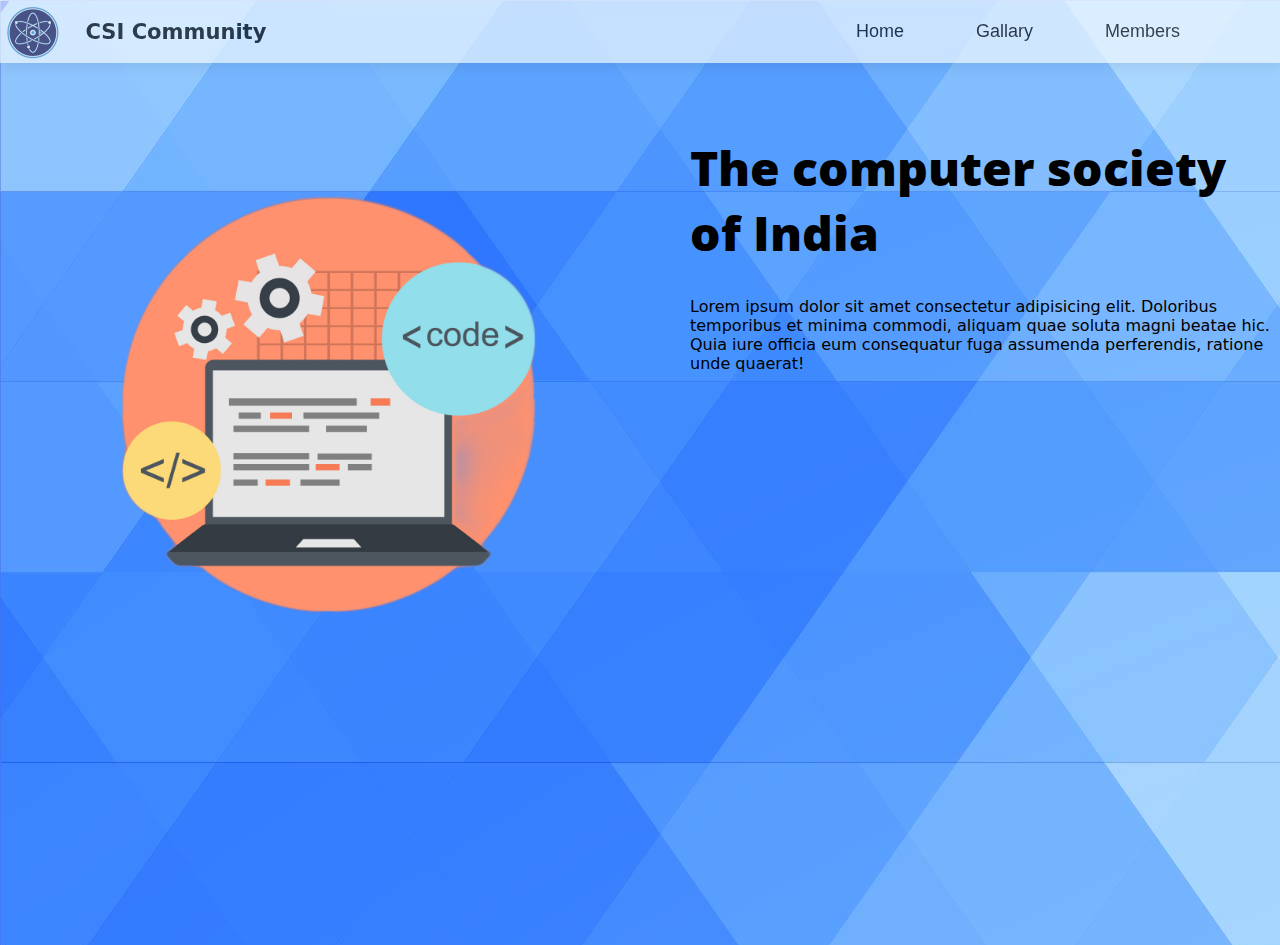
<file: index.html>
<!DOCTYPE html>
<html lang="en">
<head>
    <meta charset="UTF-8">
    <meta name="viewport" content="width=device-width, initial-scale=1.0">
    <title>csi recruitment</title>
    <link rel="preconnect" href="https://fonts.googleapis.com">
    <link rel="preconnect" href="https://fonts.gstatic.com" crossorigin>    
    <link href="https://fonts.googleapis.com/css2?family=Open+Sans:ital,wght@0,300;1,300&display=swap" rel="stylesheet">
    <link rel="stylesheet" href="styles.css">
</head>
<body>
    <nav id="navbar" class="fullwidth">
        <div class="halfwidth left">
            <img src="logo.png" id="logo">
            <h3>CSI Community</h3>
        </div>
        <div class="halfwidth right navlist">
            <li><a href="index.html">Home</a></li>
            <li><a href="index.html">Gallary</a></li>
            <li><a href="members.html">Members</a></li>
        </div>
    </nav>
    <div id="content">
    <div class="left fullheight halfwidth">
        <img src="mainvector.png" id="mainvector">
    </div>
    <div class="right fullheight halfwidth">
        <h>The computer society of India</h>
        <br>
        <p>
            Lorem ipsum dolor sit amet consectetur adipisicing elit. Doloribus temporibus et minima commodi, aliquam quae soluta magni beatae hic. Quia iure officia eum consequatur fuga assumenda perferendis, ratione unde quaerat!
        </p>
    </div>
    </div>
</body>
</html>
</file>
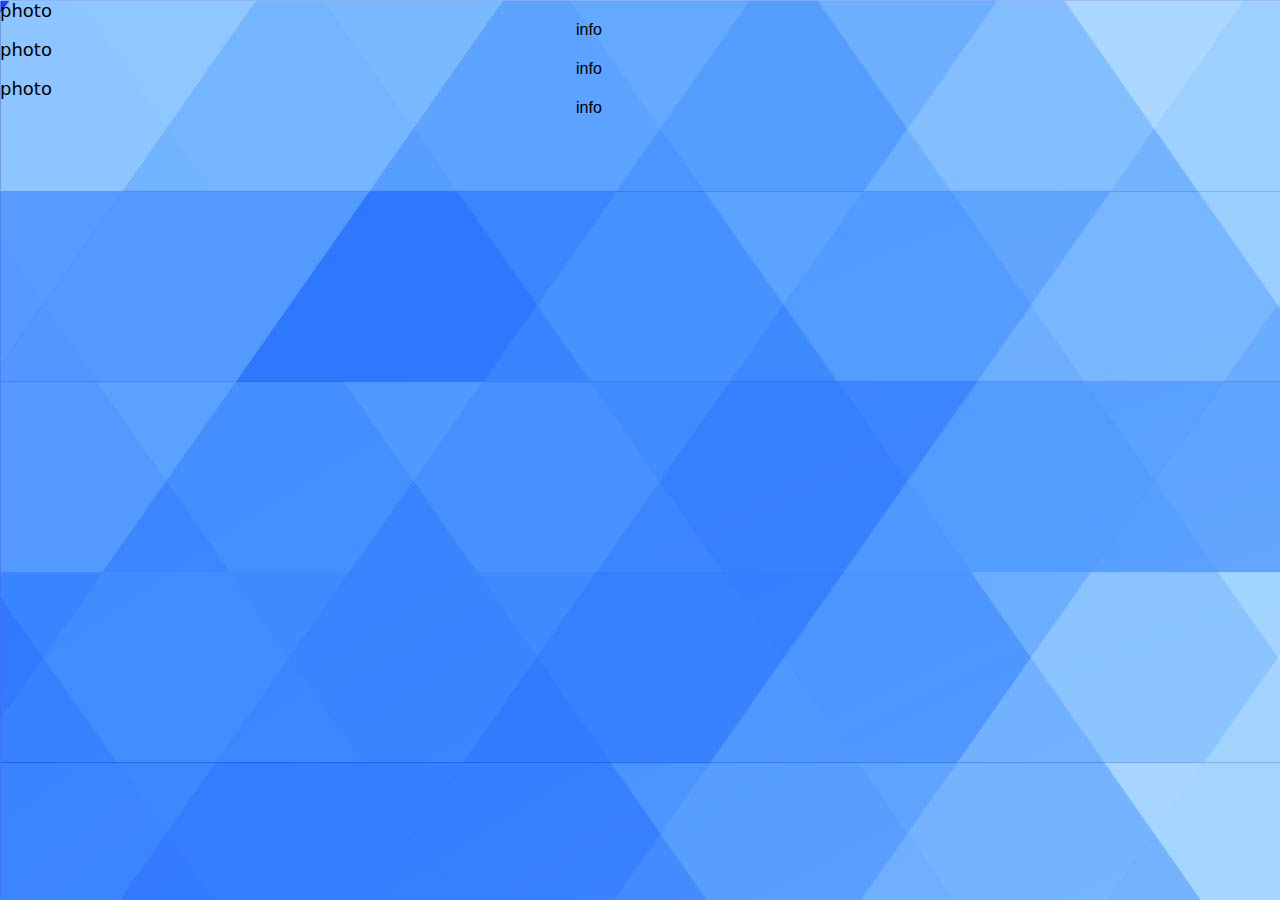
<file: members.html>
<!DOCTYPE html>
<html lang="en">
<head>
    <meta charset="UTF-8">
    <meta name="viewport" content="width=device-width, initial-scale=1.0">
    <title>Document</title>
    <link rel="stylesheet" href="styles.css">
</head>
<body>
    <div class="membercontent">
    <div class="halfwidth left">
        photo
    </div>
    <div class="halfwidth right" style="padding-left: 0;"> info</div>
    </div>
    <div class="membercontent">
        <div class="halfwidth left">
            photo
        </div>
        <div class="halfwidth right" style="padding-left: 0;"> info</div>
        </div>
    <div class="membercontent">
    <div class="halfwidth left">
        photo
    </div>
    <div class="halfwidth right" style="padding-left: 0;"> info</div>
    </div>
</body>
</html>
</file>
<file: styles.css>
html,body {
    padding: 0 0 0 0;
    margin: 0 0 0 0;
    height: 100vh;
}

body {
    background-image: url("background.jpg");
}

#navbar {
    display: flex;
    flex-direction: row;
    height: 7vh;
    top: 0vh;
    opacity: 0.7;
    box-shadow: rgba(0, 0, 0, 0.1) 0px 4px 12px;
    background-color: aliceblue;
    top: 0px;
    position: fixed;
    z-index: 1000;
}

.fullwidth {
    width: 100vw;
}

.halfwidth{
    width: 50vw;
}

.left {
    display: flex;
    flex-direction: row;
    /* background-color: seashell; */
    align-items: center;
    font-size: large;
    font-family: system-ui, -apple-system, BlinkMacSystemFont, 'Segoe UI', Roboto, Oxygen, Ubuntu, Cantarell, 'Open Sans', 'Helvetica Neue', sans-serif;
}

.right{
    /* background-color: seashell; */
    margin-left: auto;
    align-items: center;
    justify-content: end;
    padding-right: 5vw;
    font-family: 'Franklin Gothic Medium', 'Arial Narrow', Arial, sans-serif;
}

#logo {
    height: -webkit-fill-available;
    width: auto;
    margin: 5px 25px 2.5px 5px;
}

#logo:hover{
    opacity: 1;
}

.navlist {
    list-style-type: none;
    display: flex;
    flex-direction: row;
    font-size: large;
}

.navlist li {
    margin: 2em;
}

a {
    color: inherit;
    cursor: pointer;
    text-decoration: none;
}

.navlist a:hover {
    font-size: 1.1em;
    opacity: 0.7;
}

.fullheight{
    height: 90vh;
    padding: 0;
    margin: 0;
}

#content {
    display: flex;
    flex-direction: row;
    padding: 0;
}

#content .left{
    justify-content: flex-end;
    align-items: center;
}

#mainvector {
    height: fit-content;
    width: 80%;
    margin: 15px 25px 15px 15px;
}

#content .right {
    padding-top: 15vh;
    padding-left: 100px;
    text-align: left;
    visibility: 0;
}

#content h {
    font-size: 3em;
    font-family: 'Open Sans', sans-serif;
    font-weight: 1000;
    margin: auto;
}

#content p{
    margin-top: 2em;
    font-family: system-ui, -apple-system, BlinkMacSystemFont, 'Segoe UI', Roboto, Oxygen, Ubuntu, Cantarell, 'Open Sans', 'Helvetica Neue', sans-serif;
    font-size: medium;
}

#membercontent{
    display: flex;
    background-color: aqua;
    flex-direction: row;
}

#membercontent .left {
    padding: 0;
    background-color: blanchedalmond;
}

#membercontent .right{
    padding: 0;
    background-color: aquamarine;
}
</file>
